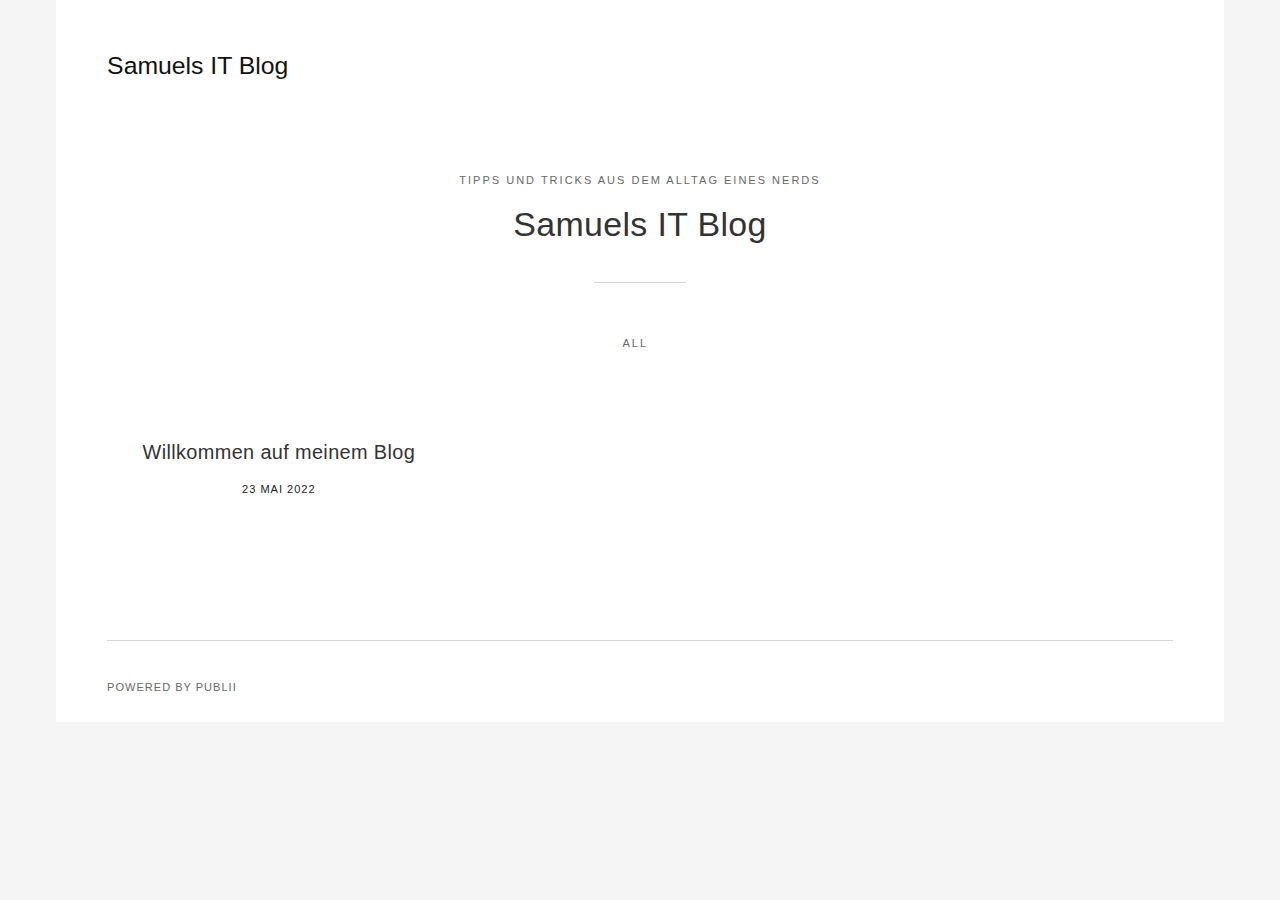
<file: index.html>
<!DOCTYPE html><html lang="de"><head><meta charset="utf-8"><meta http-equiv="X-UA-Compatible" content="IE=edge"><meta name="viewport" content="width=device-width,initial-scale=1"><title>Samuels IT Blog</title><meta name="description" content="Tipps und Tricks aus dem Alltag eines Nerds"><meta name="generator" content="Publii Open-Source CMS for Static Site"><link rel="canonical" href="./"><link rel="stylesheet" href="./assets/css/style.css?v=66e2b7ab38cb70a4c35ca1698f71f7ae"><script type="application/ld+json">{"@context":"http://schema.org","@type":"Organization","name":"Samuels IT Blog","url":"./"}</script></head><body><div class="container"><header class="header" id="js-header"><a href="./" class="logo">Samuels IT Blog</a></header><main><div class="hero wrapper"><p>Tipps und Tricks aus dem Alltag eines Nerds</p><h1>Samuels IT Blog</h1></div><nav class="filter"><ul class="filter__button-group"><li><button class="filter__item is-active" data-filter="*">All</button></li></ul></nav><div class="l-col l-col--3"><article class="c-card"><a href="./willkommen-auf-meinem-blog/" class="c-card__link"><div class="c-card__body"><div class="c-card__text"><h2>Willkommen auf meinem Blog</h2><p><time datetime="2022-05-23T17:53">23 Mai 2022</time></p></div></div></a></article></div></main><footer class="footer"><div class="footer__copyright">Powered by Publii</div></footer></div><script defer="defer" src="./assets/js/scripts.min.js?v=b1f07db09e44ca999e985e714f8eba4e"></script><script>window.publiiThemeMenuConfig={mobileMenuMode:'sidebar',animationSpeed:300,submenuWidth: 'auto',doubleClickTime:500,mobileMenuExpandableSubmenus:true,relatedContainerForOverlayMenuSelector:'.navbar'};</script><script defer="defer" src="./assets/js/isotope.pkgd.min.js?v=2afcff647ed260006faa71c8e779e8d4"></script><script>window.addEventListener("DOMContentLoaded",function(){var j=new Isotope(".l-col",{itemSelector:".c-card",percentPosition:true,layoutMode:"masonry",transitionDuration:"0.6s",masonry:{columnWidth:".c-card"}});var g=document.querySelector(".filter__button-group");if(g){g.addEventListener("click",function(i){if(!matchesSelector(i.target,"button")){return}var k=i.target.getAttribute("data-filter");k=k;j.arrange({filter:k})});var b=document.querySelectorAll(".filter__button-group");for(var c=0,e=b.length;c<e;c++){var d=b[c];h(d)}function h(i){i.addEventListener("click",function(k){if(!matchesSelector(k.target,"button")){return}i.querySelector(".is-active").classList.remove("is-active");k.target.classList.add("is-active")})}}var a=document.querySelector(".l-col");var f=document.querySelectorAll(".c-card");a.classList.add("is-visible");j.revealItemElements(f)});</script><script>/*<![CDATA[*/var images=document.querySelectorAll("img[loading]");for(var i=0;i<images.length;i++){if(images[i].complete){images[i].classList.add("is-loaded")}else{images[i].addEventListener("load",function(){this.classList.add("is-loaded")},false)}};/*]]>*/</script></body></html>
</file>
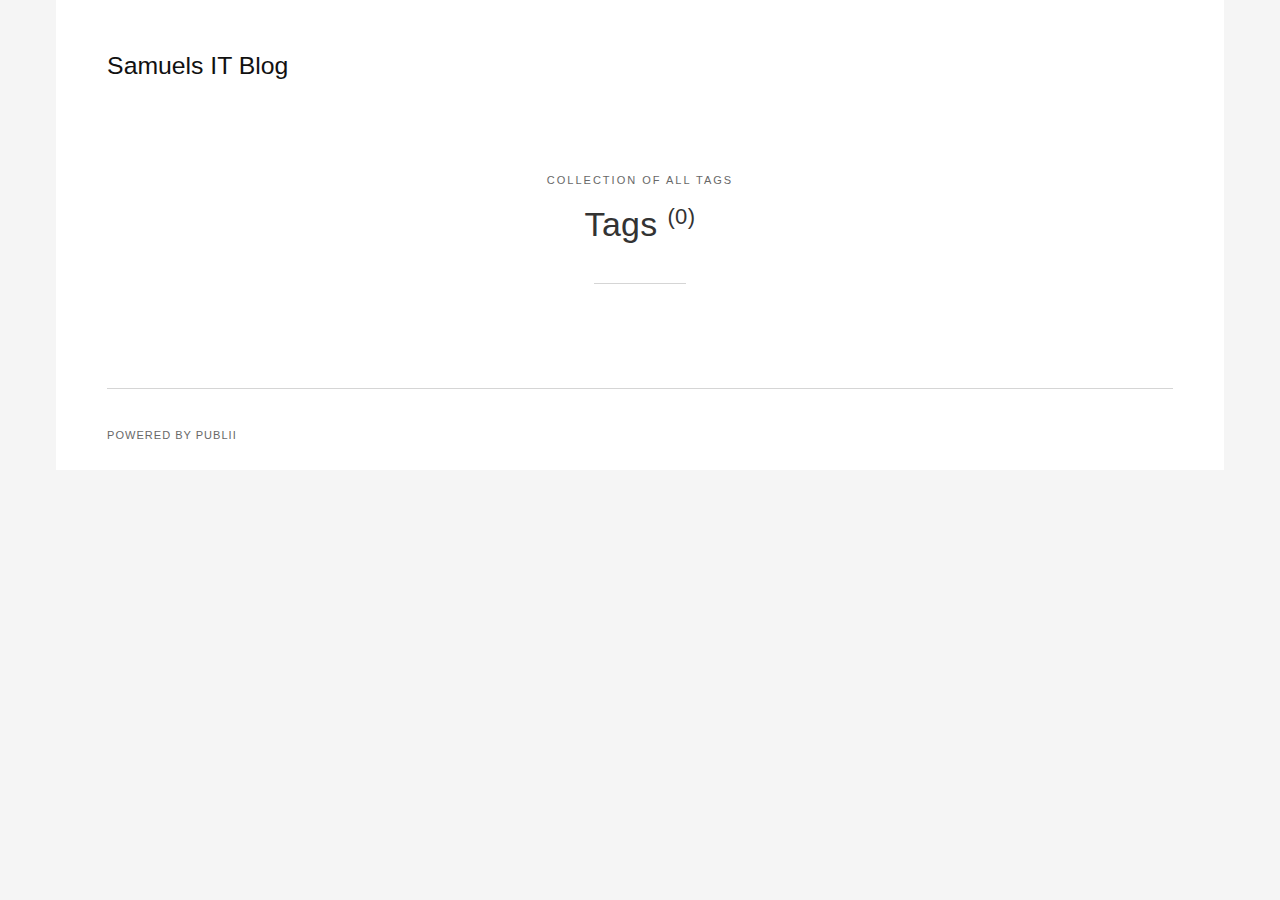
<file: tags/index.html>
<!DOCTYPE html><html lang="de"><head><meta charset="utf-8"><meta http-equiv="X-UA-Compatible" content="IE=edge"><meta name="viewport" content="width=device-width,initial-scale=1"><title>Alle Tags - Samuels IT Blog</title><meta name="robots" content="noindex, follow"><meta name="generator" content="Publii Open-Source CMS for Static Site"><link rel="stylesheet" href="./../assets/css/style.css?v=66e2b7ab38cb70a4c35ca1698f71f7ae"><script type="application/ld+json">{"@context":"http://schema.org","@type":"Organization","name":"Samuels IT Blog","url":"./../"}</script></head><body><div class="container"><header class="header" id="js-header"><a href="./../" class="logo">Samuels IT Blog</a></header><main><div class="hero wrapper"><p>Collection of all tags</p><h1>Tags <sup>(0)</sup></h1></div><ul class="l-col l-col--3"></ul></main><footer class="footer"><div class="footer__copyright">Powered by Publii</div></footer></div><script defer="defer" src="./../assets/js/scripts.min.js?v=b1f07db09e44ca999e985e714f8eba4e"></script><script>window.publiiThemeMenuConfig={mobileMenuMode:'sidebar',animationSpeed:300,submenuWidth: 'auto',doubleClickTime:500,mobileMenuExpandableSubmenus:true,relatedContainerForOverlayMenuSelector:'.navbar'};</script><script defer="defer" src="./../assets/js/isotope.pkgd.min.js?v=2afcff647ed260006faa71c8e779e8d4"></script><script>window.addEventListener("DOMContentLoaded",function(){var j=new Isotope(".l-col",{itemSelector:".c-card",percentPosition:true,layoutMode:"masonry",transitionDuration:"0.6s",masonry:{columnWidth:".c-card"}});var g=document.querySelector(".filter__button-group");if(g){g.addEventListener("click",function(i){if(!matchesSelector(i.target,"button")){return}var k=i.target.getAttribute("data-filter");k=k;j.arrange({filter:k})});var b=document.querySelectorAll(".filter__button-group");for(var c=0,e=b.length;c<e;c++){var d=b[c];h(d)}function h(i){i.addEventListener("click",function(k){if(!matchesSelector(k.target,"button")){return}i.querySelector(".is-active").classList.remove("is-active");k.target.classList.add("is-active")})}}var a=document.querySelector(".l-col");var f=document.querySelectorAll(".c-card");a.classList.add("is-visible");j.revealItemElements(f)});</script><script>/*<![CDATA[*/var images=document.querySelectorAll("img[loading]");for(var i=0;i<images.length;i++){if(images[i].complete){images[i].classList.add("is-loaded")}else{images[i].addEventListener("load",function(){this.classList.add("is-loaded")},false)}};/*]]>*/</script></body></html>
</file>
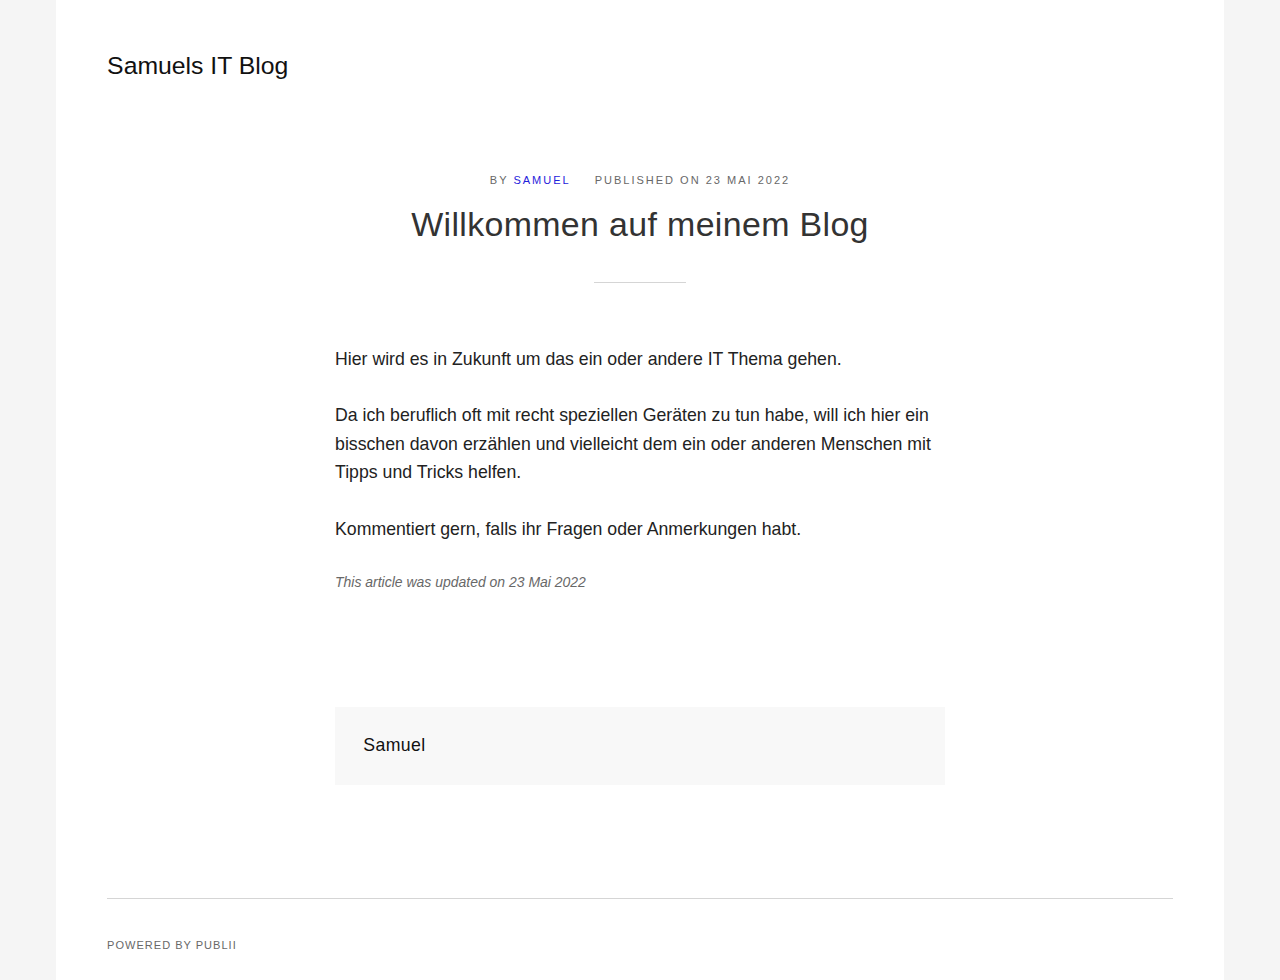
<file: willkommen-auf-meinem-blog/index.html>
<!DOCTYPE html><html lang="de"><head><meta charset="utf-8"><meta http-equiv="X-UA-Compatible" content="IE=edge"><meta name="viewport" content="width=device-width,initial-scale=1"><title>Willkommen auf meinem Blog - Samuels IT Blog</title><meta name="description" content="Hier wird es in Zukunft um das ein oder andere IT Thema&hellip;"><meta name="generator" content="Publii Open-Source CMS for Static Site"><link rel="canonical" href="./../willkommen-auf-meinem-blog/"><link rel="stylesheet" href="./../assets/css/style.css?v=66e2b7ab38cb70a4c35ca1698f71f7ae"><script type="application/ld+json">{"@context":"http://schema.org","@type":"Article","mainEntityOfPage":{"@type":"WebPage","@id":"./../willkommen-auf-meinem-blog/"},"headline":"Willkommen auf meinem Blog","datePublished":"2022-05-23T17:53","dateModified":"2022-05-23T17:53","description":"Hier wird es in Zukunft um das ein oder andere IT Thema&hellip;","author":{"@type":"Person","name":"Samuel","url":"./../autoren/samuel/"},"publisher":{"@type":"Organization","name":"Samuel"}}</script></head><body><div class="container"><header class="header" id="js-header"><a href="./../" class="logo">Samuels IT Blog</a></header><main><article class="post wrapper"><header class="hero"><p class="post__meta">By <a href="./../autoren/samuel/" rel="author" title="Samuel">Samuel</a> Published on <time datetime="2022-05-23T17:53">23 Mai 2022</time></p><h1 class="post__title">Willkommen auf meinem Blog</h1></header><div class="post__entry"><p>Hier wird es in Zukunft um das ein oder andere IT Thema gehen. </p><p>Da ich beruflich oft mit recht speziellen Geräten zu tun habe, will ich hier ein bisschen davon erzählen und vielleicht dem ein oder anderen Menschen mit Tipps und Tricks helfen.</p><p>Kommentiert gern, falls ihr Fragen oder Anmerkungen habt.</p></div><footer class="post__footer"><div class="post__last-updated">This article was updated on 23 Mai 2022</div><div class="post__footer__col"><div class="post__share"></div></div><div class="post__bio"><div><h3><a href="./../autoren/samuel/" class="inverse" title="Samuel">Samuel</a></h3></div></div></footer></article></main><footer class="footer"><div class="footer__copyright">Powered by Publii</div></footer></div><script defer="defer" src="./../assets/js/scripts.min.js?v=b1f07db09e44ca999e985e714f8eba4e"></script><script>window.publiiThemeMenuConfig={mobileMenuMode:'sidebar',animationSpeed:300,submenuWidth: 'auto',doubleClickTime:500,mobileMenuExpandableSubmenus:true,relatedContainerForOverlayMenuSelector:'.navbar'};</script><script>/*<![CDATA[*/var images=document.querySelectorAll("img[loading]");for(var i=0;i<images.length;i++){if(images[i].complete){images[i].classList.add("is-loaded")}else{images[i].addEventListener("load",function(){this.classList.add("is-loaded")},false)}};/*]]>*/</script></body></html>
</file>
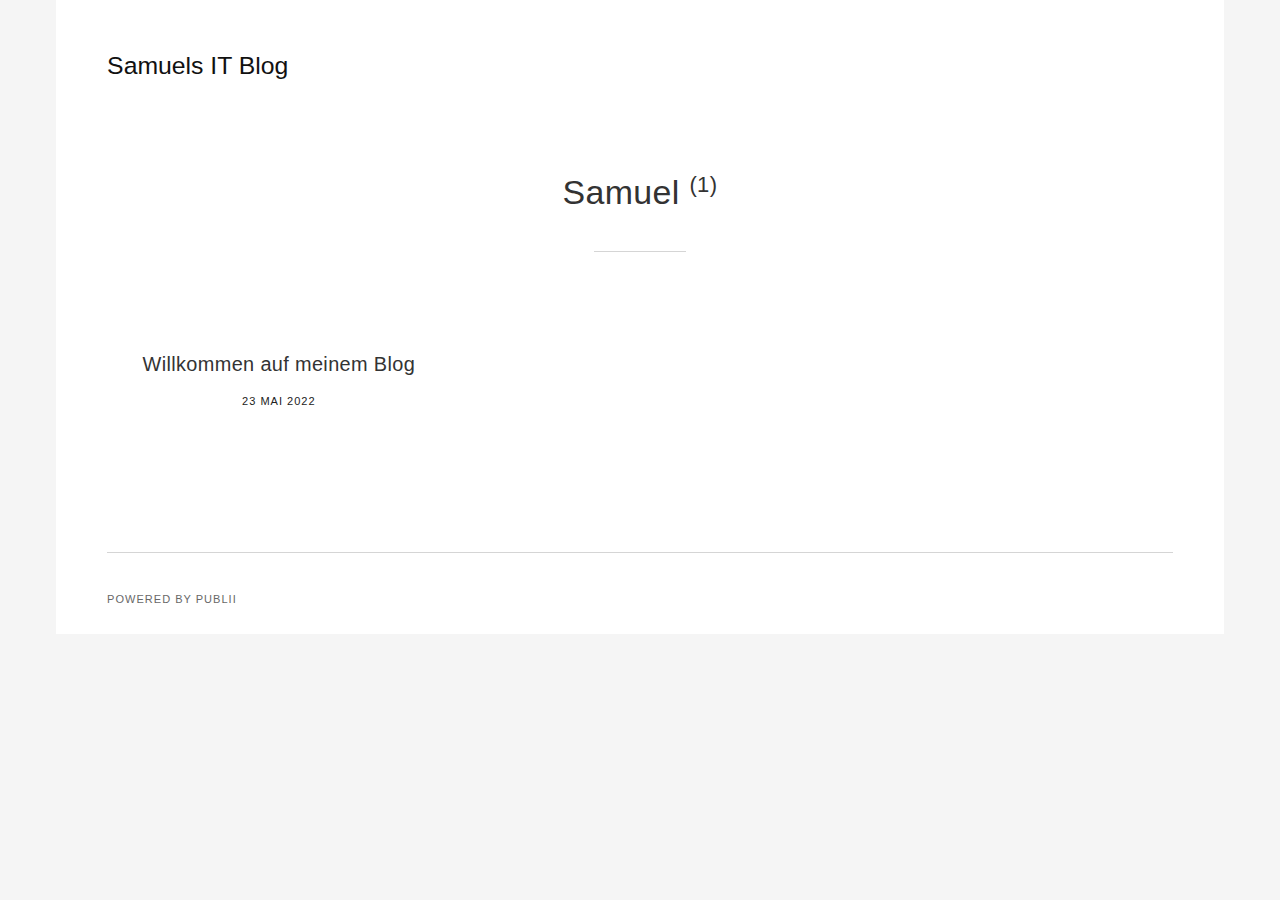
<file: autoren/samuel/index.html>
<!DOCTYPE html><html lang="de"><head><meta charset="utf-8"><meta http-equiv="X-UA-Compatible" content="IE=edge"><meta name="viewport" content="width=device-width,initial-scale=1"><title>Autor: Samuel - Samuels IT Blog</title><meta name="robots" content="noindex, follow"><meta name="generator" content="Publii Open-Source CMS for Static Site"><link rel="stylesheet" href="./../../assets/css/style.css?v=66e2b7ab38cb70a4c35ca1698f71f7ae"><script type="application/ld+json">{"@context":"http://schema.org","@type":"Organization","name":"Samuels IT Blog","url":"./../../"}</script></head><body><div class="container"><header class="header" id="js-header"><a href="./../../" class="logo">Samuels IT Blog</a></header><main><div class="hero wrapper"><h1>Samuel <sup>(1)</sup></h1></div><div class="l-col l-col--3"><article class="c-card"><a href="./../../willkommen-auf-meinem-blog/" class="c-card__link"><div class="c-card__body"><div class="c-card__text"><h2>Willkommen auf meinem Blog</h2><p><time datetime="2022-05-23T17:53">23 Mai 2022</time></p></div></div></a></article></div></main><footer class="footer"><div class="footer__copyright">Powered by Publii</div></footer></div><script defer="defer" src="./../../assets/js/scripts.min.js?v=b1f07db09e44ca999e985e714f8eba4e"></script><script>window.publiiThemeMenuConfig={mobileMenuMode:'sidebar',animationSpeed:300,submenuWidth: 'auto',doubleClickTime:500,mobileMenuExpandableSubmenus:true,relatedContainerForOverlayMenuSelector:'.navbar'};</script><script defer="defer" src="./../../assets/js/isotope.pkgd.min.js?v=2afcff647ed260006faa71c8e779e8d4"></script><script>window.addEventListener("DOMContentLoaded",function(){var j=new Isotope(".l-col",{itemSelector:".c-card",percentPosition:true,layoutMode:"masonry",transitionDuration:"0.6s",masonry:{columnWidth:".c-card"}});var g=document.querySelector(".filter__button-group");if(g){g.addEventListener("click",function(i){if(!matchesSelector(i.target,"button")){return}var k=i.target.getAttribute("data-filter");k=k;j.arrange({filter:k})});var b=document.querySelectorAll(".filter__button-group");for(var c=0,e=b.length;c<e;c++){var d=b[c];h(d)}function h(i){i.addEventListener("click",function(k){if(!matchesSelector(k.target,"button")){return}i.querySelector(".is-active").classList.remove("is-active");k.target.classList.add("is-active")})}}var a=document.querySelector(".l-col");var f=document.querySelectorAll(".c-card");a.classList.add("is-visible");j.revealItemElements(f)});</script><script>/*<![CDATA[*/var images=document.querySelectorAll("img[loading]");for(var i=0;i<images.length;i++){if(images[i].complete){images[i].classList.add("is-loaded")}else{images[i].addEventListener("load",function(){this.classList.add("is-loaded")},false)}};/*]]>*/</script></body></html>
</file>
<file: assets/css/style.css>
:root{--page-margin:4vw;--page-width:66rem;--entry-width:62ch;--header-height:4rem;--border-radius:2px;--grid-gap:0.5rem;--body-font:-apple-system,BlinkMacSystemFont,"Segoe UI",Roboto,Oxygen,Ubuntu,Cantarell,"Fira Sans","Droid Sans","Helvetica Neue",Arial,sans-serif,"Apple Color Emoji","Segoe UI Emoji","Segoe UI Symbol";--heading-font:-apple-system,BlinkMacSystemFont,"Segoe UI",Roboto,Oxygen,Ubuntu,Cantarell,"Fira Sans","Droid Sans","Helvetica Neue",Arial,sans-serif,"Apple Color Emoji","Segoe UI Emoji","Segoe UI Symbol";--logo-font:var(--body-font);--menu-font:var(--body-font);--font-weight-normal:400;--font-weight-bold:700;--headings-weight:700;--headings-transform:none;--line-height:1.6;--white:#FFFFFF;--black:#000000;--dark:#111111;--gray-1:#686868;--gray-2:#888888;--light:#D5D5D5;--lighter:#F5F5F5;--color:#1F23DB;--color-rgb:31,35,219;--text-color:#222222;--headings-color:#333333}@media all and (min-width:56.25em){:root{--header-height:6rem}}article,aside,footer,header,hgroup,main,nav,section{display:block}*,:after,:before{-webkit-box-sizing:border-box;box-sizing:border-box;margin:0;padding:0}li{list-style:none}img{height:auto;max-width:100%;vertical-align:top}button,input,select,textarea{font:inherit}.facebook:hover .icon{fill:#3b5998}.twitter:hover .icon{fill:#55acee}.instagram:hover .icon{fill:#405de6}.vimeo:hover .icon{fill:#1ab7ea}.pinterest:hover .icon{fill:#bd081c}.youtube:hover .icon{fill:#cd201f}.linkedin:hover .icon{fill:#0077B5}.buffer:hover .icon{fill:#222222}.mix:hover .icon{fill:#fd8235}.whatsapp:hover .icon{fill:#25D366}html{font-smooth:always;-webkit-font-smoothing:antialiased;-moz-osx-font-smoothing:grayscale;scroll-behavior:smooth;overflow-y:scroll}html{font-size:1rem}@media screen and (min-width:20rem){html{font-size:calc(1rem + .2 * ((100vw - 20rem) / 113))}}@media screen and (min-width:133rem){html{font-size:1.2rem}}html.no-scroll{overflow:hidden;position:fixed}body{background:var(--lighter);color:var(--text-color);font-family:var(--body-font);font-weight:var(--font-weight-normal);line-height:var(--line-height);-ms-scroll-chaining:none;overscroll-behavior:none}a{color:var(--color);text-decoration:none;-webkit-transition:all .12s linear 0s;transition:all .12s linear 0s}a:hover{color:var(--dark)}a:active{color:var(--dark)}a:focus{color:var(--dark)}.inverse{color:var(--dark);text-decoration:none;-webkit-transition:all .12s linear 0s;transition:all .12s linear 0s}.inverse:hover{color:var(--color)}.inverse:active{color:var(--color)}.inverse:focus{color:var(--color)}dl,ol,p,ul{margin-top:1.6rem}blockquote,hr{margin-top:2.6666666667rem;margin-bottom:2.6666666667rem}figure{margin-top:2.1333333333rem}pre,table{margin-top:1.6rem;margin-bottom:2.1333333333rem}h1,h2,h3,h4,h5,h6{color:var(--headings-color);font-family:var(--heading-font);font-weight:var(--font-weight-normal);letter-spacing:.02rem;line-height:1.2;margin-top:2.9333333333rem}.h1,h1{margin:0}.h1,h1{font-size:1.6018066406rem}@media screen and (min-width:20rem){.h1,h1{font-size:calc(1.6018066406rem + .6788907051 * ((100vw - 20rem) / 113))}}@media screen and (min-width:133rem){.h1,h1{font-size:2.2806973457rem}}.h2,h2{font-size:1.265625rem}@media screen and (min-width:20rem){.h2,h2{font-size:calc(1.265625rem + .5364074707 * ((100vw - 20rem) / 113))}}@media screen and (min-width:133rem){.h2,h2{font-size:1.8020324707rem}}.h3,h3{font-size:1.125rem}@media screen and (min-width:20rem){.h3,h3{font-size:calc(1.125rem + .4768066406 * ((100vw - 20rem) / 113))}}@media screen and (min-width:133rem){.h3,h3{font-size:1.6018066406rem}}.h4,h4{font-size:1rem}@media screen and (min-width:20rem){.h4,h4{font-size:calc(1rem + .423828125 * ((100vw - 20rem) / 113))}}@media screen and (min-width:133rem){.h4,h4{font-size:1.423828125rem}}.h5,h5{font-size:.8888888889rem}@media screen and (min-width:20rem){.h5,h5{font-size:calc(.8888888889rem + .3767361111 * ((100vw - 20rem) / 113))}}@media screen and (min-width:133rem){.h5,h5{font-size:1.265625rem}}.h6,h6{font-size:.7901234568rem}@media screen and (min-width:20rem){.h6,h6{font-size:calc(.7901234568rem + .3348765432 * ((100vw - 20rem) / 113))}}@media screen and (min-width:133rem){.h6,h6{font-size:1.125rem}}h1+*{margin-top:.5333333333rem}h2+*,h3+*,h4+*,h5+*,h6+*{margin-top:1.3333333333rem}b,strong{font-weight:var(--font-weight-bold)}blockquote{font-family:var(--heading-font);font-size:1.125rem;font-weight:var(--font-weight-bold);padding:0 15%}blockquote>:nth-child(1){margin-top:0}blockquote:before{display:block;height:0;content:"“";margin-left:-.55em;font:normal 400%/0.9 var(--heading-font);color:var(--light)}@media all and (min-width:37.5em){blockquote:before{margin-left:-.85em}}ol,ul{margin-left:2rem}ol>li,ul>li{list-style:inherit;padding:0 0 .2666666667rem 1.0666666667rem}dl dt{font-weight:var(--font-weight-bold)}pre{background-color:var(--lighter);border-radius:3px;font-size:1rem;padding:1.6rem;white-space:pre-wrap;word-wrap:break-word}pre>code{background-color:inherit;color:var(--dark);display:inline-block;font-size:inherit}code{background-color:rgba(var(--color-rgb),.1);border-radius:2px;color:var(--color);font-family:var(--monospace);padding:.2666666667rem .5333333333rem}table{border-collapse:collapse;border-spacing:0;display:block;max-width:100%;overflow-x:auto;vertical-align:top;text-align:left;white-space:nowrap}table th{border-bottom:2px solid var(--light);padding:.8rem 1.3333333333rem}table tr:nth-child(2n){background:var(--lighter)}table td{padding:.8rem 1.3333333333rem}figcaption{clear:both;color:var(--gray-1);font-size:.7901234568rem;margin:.8rem 0 0;text-align:center}kbd{background:var(--dark);border-radius:2px;color:var(--white);font-family:var(--monospace);font-size:.8888em;padding:.1333333333rem .4rem}sub,sup{font-size:65%}small{font-size:.7901234568rem}.separator,hr{background:0 0;border:none;height:auto;line-height:1;max-width:none;text-align:center}.separator::before,hr::before{content:"***";color:var(--dark);font-size:1.265625rem;font-weight:var(--font-weight-bold);letter-spacing:1.265625rem;padding-left:1.265625rem}.separator--dot::before{content:"*";color:var(--dark);font-size:1.265625rem;font-weight:var(--font-weight-bold);letter-spacing:1.265625rem;padding-left:1.265625rem}.separator--long-line{position:relative}.separator--long-line::before{content:"";height:1.265625rem}.separator--long-line::after{border-top:1px solid var(--light);content:"";height:1px;position:absolute;width:100%;top:50%;left:0}.btn,[type=button],[type=submit],button{background:var(--color);border:1px solid var(--color);border-radius:var(--border-radius);color:var(--white);cursor:pointer;display:inline-block;font:var(--font-weight-bold) 0.624295077rem var(--body-font);letter-spacing:.18em;padding:.8rem 1.6rem;vertical-align:middle;text-align:center;text-transform:uppercase;-webkit-transition:all .12s linear 0s;transition:all .12s linear 0s;width:100%}@media all and (min-width:20em){.btn,[type=button],[type=submit],button{width:auto}}.btn:focus,.btn:hover,[type=button]:focus,[type=button]:hover,[type=submit]:focus,[type=submit]:hover,button:focus,button:hover{background:var(--dark);border-color:var(--dark);color:var(--white);outline:0}.btn:disabled,[type=button]:disabled,[type=submit]:disabled,button:disabled{background-color:var(--lighter);border-color:var(--light);color:var(--gray-1);cursor:not-allowed}.btn:active,[type=button]:active,[type=submit]:active,button:active{border:1px solid var(--dark)}@media all and (max-width:19.9375em){.btn+.btn,.btn+[type=button],.btn+[type=submit],.btn+button,[type=button]+.btn,[type=button]+[type=button],[type=button]+[type=submit],[type=button]+button,[type=submit]+.btn,[type=submit]+[type=button],[type=submit]+[type=submit],[type=submit]+button,button+.btn,button+[type=button],button+[type=submit],button+button{margin-top:.5333333333rem}}@media all and (min-width:20em){.btn+.btn,.btn+[type=button],.btn+[type=submit],.btn+button,[type=button]+.btn,[type=button]+[type=button],[type=button]+[type=submit],[type=button]+button,[type=submit]+.btn,[type=submit]+[type=button],[type=submit]+[type=submit],[type=submit]+button,button+.btn,button+[type=button],button+[type=submit],button+button{margin-left:.5333333333rem}}[type=button],[type=submit],button{-webkit-appearance:none;-moz-appearance:none}fieldset{border:1px solid var(--light);margin:0 0 1.6rem;padding:1.6rem}fieldset>legend{margin-left:-1rem;padding:0 1rem}legend{font-weight:var(--font-weight-bold)}label{font-weight:var(--font-weight-bold);margin:0 1.0666666667rem .8rem 0}option{font-weight:var(--font-weight-normal)}[type=email],[type=number],[type=search],[type=tel],[type=text],[type=url],select,textarea{background-color:var(--white);border:none;border:1px solid var(--light);font-size:1rem;outline:0;padding:.5333333333rem .8rem;width:100%;-webkit-appearance:none;-moz-appearance:none}@media all and (min-width:37.5em){[type=email],[type=number],[type=search],[type=tel],[type=text],[type=url],select,textarea{width:auto}}[type=email]:focus,[type=number]:focus,[type=search]:focus,[type=tel]:focus,[type=text]:focus,[type=url]:focus,select:focus,textarea:focus{border-color:var(--color)}input[type=checkbox],input[type=radio]{opacity:0;position:absolute}input[type=checkbox]+label,input[type=radio]+label{position:relative;margin-left:-1px;cursor:pointer;padding:0}input[type=checkbox]+label:before,input[type=radio]+label:before{background-color:var(--white);border:1px solid var(--light);border-radius:2px;content:"";display:inline-block;height:1.3333333333rem;line-height:1.3333333333rem;margin-right:1.0666666667rem;vertical-align:middle;text-align:center;width:1.3333333333rem}input[type=checkbox]:checked+label:before,input[type=radio]:checked+label:before{content:"";background-image:url("data:image/svg+xml;charset=UTF-8,%3csvg xmlns='http://www.w3.org/2000/svg' viewBox='0 0 11 8'%3e%3cpolygon points='9.53 0 4.4 5.09 1.47 2.18 0 3.64 2.93 6.54 4.4 8 5.87 6.54 11 1.46 9.53 0' fill='%23FF80AB'/%3e%3c/svg%3e");background-repeat:no-repeat;background-size:11px 8px;background-position:50% 50%}input[type=radio]+label:before{border-radius:50%}input[type=radio]:checked+label:before{background-image:url("data:image/svg+xml;charset=UTF-8,%3csvg xmlns='http://www.w3.org/2000/svg' viewBox='0 0 8 8'%3e%3ccircle cx='4' cy='4' r='4' fill='%23FF80AB'/%3e%3c/svg%3e")}[type=file]{margin-bottom:1.6rem;width:100%}select{max-width:100%;width:auto;position:relative}select:not([multiple]){background:url('data:image/svg+xml;utf8,<svg xmlns="http://www.w3.org/2000/svg" viewBox="0 0 6 6"><polygon points="3 6 3 6 0 0 6 0 3 6" fill="%238a8b8c"/></svg>') no-repeat 90% 50%;background-size:8px;padding-right:3.2rem}select[multiple]{border:1px solid var(--light);padding:1.6rem;width:100%}select[multiple]:hover{border-color:var(--light)}select[multiple]:focus{border-color:var(--color)}select[multiple]:disabled{background-color:var(--lighter);cursor:not-allowed}select[multiple]:disabled:hover{border-color:var(--light)}textarea{display:block;overflow:auto;resize:vertical;max-width:100%}.header{-webkit-box-align:center;-ms-flex-align:center;align-items:center;background:var(--white);display:-ms-grid;display:grid;grid-template-areas:". nav logo search. ";-ms-grid-columns:var(--page-margin) auto 1fr auto var(--page-margin);grid-template-columns:var(--page-margin) auto 1fr auto var(--page-margin);height:4rem;margin-left:calc(-1 * var(--page-margin));max-width:var(--page-width);position:absolute;top:1vw;-webkit-transition:all .36s ease-in-out;transition:all .36s ease-in-out;width:100%;z-index:999}@media all and (min-width:56.25em){.header{grid-template-areas:". logo nav search .";-ms-grid-columns:var(--page-margin) 10% 1fr 2rem var(--page-margin);grid-template-columns:var(--page-margin) 10% 1fr 2rem var(--page-margin);height:var(--header-height);-webkit-box-pack:justify;-ms-flex-pack:justify;justify-content:space-between}}.header.is-visible{-webkit-box-shadow:0 3px 10px 0 rgba(0,0,0,.06);box-shadow:0 3px 10px 0 rgba(0,0,0,.06);opacity:1;position:fixed;-webkit-transform:translate(0,0);transform:translate(0,0);-webkit-transition:all .3s ease-out;transition:all .3s ease-out;top:0}.header.is-hidden{opacity:0;-webkit-transform:translate(0,-86px);transform:translate(0,-86px);-webkit-transition:background .3s,color .3s,opacity 0 .3s,-webkit-transform .2s;transition:background .3s,color .3s,opacity 0 .3s,-webkit-transform .2s;transition:transform .2s,background .3s,color .3s,opacity 0 .3s;transition:transform .2s,background .3s,color .3s,opacity 0 .3s,-webkit-transform .2s}.logo{-ms-grid-row:1;-ms-grid-column:3;grid-area:logo;color:var(--dark)!important;font-family:var(--logo-font);font-size:1.4rem;white-space:nowrap}@media all and (max-width:56.1875em){.logo{text-align:center}.logo>img{max-height:4rem}}.search{grid-area:search;text-align:right;z-index:9999}.search__btn{border:none!important;background:0 0!important;-webkit-box-shadow:none!important;box-shadow:none!important;margin-bottom:0;padding-right:0;padding-left:0;width:auto}.search__btn:focus,.search__btn:hover{-webkit-transform:translateY(0);transform:translateY(0)}.search__btn:focus>svg,.search__btn:hover>svg{fill:var(--gray-2)}.search__btn>svg{display:inline-block;fill:var(--dark);-webkit-transition:all .24s ease;transition:all .24s ease;vertical-align:middle}.search__input{background:0 0;border:none;padding:0 1rem 0 0;width:100%}@media all and (min-width:37.5em){.search__input{min-width:18rem}}.search__input:focus{color:var(--dark)}.search__input:focus::-webkit-input-placeholder{color:var(--gray-2) important;opacity:.66}.search__input:focus::-moz-placeholder{color:var(--gray-2) important;opacity:.66}.search__input:focus:-ms-input-placeholder{color:var(--gray-2) important;opacity:.66}.search__input:focus::-ms-input-placeholder{color:var(--gray-2) important;opacity:.66}.search__input:focus::placeholder{color:var(--gray-2) important;opacity:.66}.search__form{-webkit-box-align:center;-ms-flex-align:center;align-items:center;display:-webkit-box;display:-ms-flexbox;display:flex;-webkit-box-pack:justify;-ms-flex-pack:justify;justify-content:space-between}.search__submit{-webkit-box-shadow:unset;box-shadow:unset;width:auto!important}.search__overlay{background-color:var(--white);-webkit-box-shadow:1px 0 18px rgba(0,0,0,.12);box-shadow:1px 0 18px rgba(0,0,0,.12);border-radius:var(--border-radius);left:var(--page-margin);opacity:0;padding:.4rem .4rem .4rem .8rem;position:absolute;right:var(--page-margin);top:var(--header-height);-webkit-transition:all .24s ease-out;transition:all .24s ease-out;-webkit-transform:translateY(-.8rem);transform:translateY(-.8rem);visibility:hidden;z-index:2005}@media all and (min-width:37.5em){.search__overlay{left:auto;top:calc(var(--header-height) - .8rem)}}.search__overlay.expanded{-webkit-transform:translateY(0);transform:translateY(0);opacity:1;display:block;visibility:visible}.search__form{-webkit-box-align:center;-ms-flex-align:center;align-items:center;display:-webkit-box;display:-ms-flexbox;display:flex;-webkit-box-pack:justify;-ms-flex-pack:justify;justify-content:space-between}.navbar{-ms-grid-row:1;-ms-grid-column:2;grid-area:nav}@media all and (min-width:56.25em){.logo{-ms-grid-row:1;-ms-grid-column:2}.search{-ms-grid-row:1;-ms-grid-column:4}.navbar{-ms-grid-row:1;-ms-grid-column:3}}@media all and (min-width:56.25em){.navbar{-ms-grid-column-align:end;justify-self:end}}.navbar .navbar__menu{display:-webkit-box;display:-ms-flexbox;display:flex;list-style:none;margin:0;padding:0}@media all and (max-width:56.1875em){.navbar .navbar__menu{display:none}}.navbar .navbar__menu li{display:block;font-size:.8888888889rem;font-family:var(--menu-font);font-weight:var(--font-weight-normal);line-height:var(--line-height);padding:0;position:relative;white-space:nowrap}.navbar .navbar__menu li a,.navbar .navbar__menu li span[aria-haspopup=true]{color:var(--dark);display:block;padding:0 .5333333333rem;-webkit-transition:all .24s ease-out;transition:all .24s ease-out}.navbar .navbar__menu li a:active,.navbar .navbar__menu li a:focus,.navbar .navbar__menu li a:hover,.navbar .navbar__menu li span[aria-haspopup=true]:active,.navbar .navbar__menu li span[aria-haspopup=true]:focus,.navbar .navbar__menu li span[aria-haspopup=true]:hover{color:var(--color)}.navbar .navbar__menu li span{color:var(--dark);cursor:default;display:block;padding:0 .5333333333rem}.navbar .navbar__menu>li.active a,.navbar .navbar__menu>li.active span,.navbar .navbar__menu>li.active-parent a,.navbar .navbar__menu>li.active-parent span{color:var(--color)}.navbar .navbar__menu>li:hover>a,.navbar .navbar__menu>li:hover>span[aria-haspopup=true]{color:var(--color)}.navbar .has-submenu:active>.navbar__submenu,.navbar .has-submenu:focus>.navbar__submenu,.navbar .has-submenu:hover>.navbar__submenu{left:0;opacity:1;-webkit-transform:scale(1);transform:scale(1);visibility:visible;margin-top:.8rem}.navbar .has-submenu:active>.navbar__submenu:before,.navbar .has-submenu:focus>.navbar__submenu:before,.navbar .has-submenu:hover>.navbar__submenu:before{content:"";height:.8533333333rem;position:absolute;width:100%;top:-.8533333333rem}.navbar .has-submenu:active>.navbar__submenu.is-right-submenu,.navbar .has-submenu:focus>.navbar__submenu.is-right-submenu,.navbar .has-submenu:hover>.navbar__submenu.is-right-submenu{left:auto;right:0;-webkit-transform-origin:right top;transform-origin:right top}.navbar .has-submenu .has-submenu:active>.navbar__submenu,.navbar .has-submenu .has-submenu:focus>.navbar__submenu,.navbar .has-submenu .has-submenu:hover>.navbar__submenu{top:0;margin-top:0}.navbar .has-submenu .has-submenu:active>.navbar__submenu.is-right-submenu,.navbar .has-submenu .has-submenu:focus>.navbar__submenu.is-right-submenu,.navbar .has-submenu .has-submenu:hover>.navbar__submenu.is-right-submenu{top:0;margin-top:0}.navbar .navbar__submenu{background:var(--color);-webkit-box-shadow:0 2px 12px rgba(0,0,0,.15);box-shadow:0 2px 12px rgba(0,0,0,.15);border-radius:var(--border-radius);left:-9999px;list-style-type:none;margin:0;padding:.5333333333rem 0;position:absolute;text-align:left;visibility:hidden;white-space:nowrap;z-index:1;opacity:0;-webkit-transform:scale(.8);transform:scale(.8);-webkit-transform-origin:0 top;transform-origin:0 top;-webkit-transition:opacity .15s,-webkit-transform .3s cubic-bezier(.275, 1.375, .8, 1);transition:opacity .15s,-webkit-transform .3s cubic-bezier(.275, 1.375, .8, 1);transition:opacity .15s,transform .3s cubic-bezier(.275, 1.375, .8, 1);transition:opacity .15s,transform .3s cubic-bezier(.275, 1.375, .8, 1),-webkit-transform .3s cubic-bezier(.275, 1.375, .8, 1)}.navbar .navbar__submenu__submenu{z-index:2}.navbar .navbar__submenu li{line-height:1.5;font-size:.7901234568rem;padding:0 .8rem;text-transform:none}.navbar .navbar__submenu li a,.navbar .navbar__submenu li span[aria-haspopup=true]{color:var(--white)!important;padding:.5333333333rem 1.0666666667rem;-webkit-transition:all .24s ease;transition:all .24s ease}.navbar .navbar__submenu li a:active,.navbar .navbar__submenu li a:focus,.navbar .navbar__submenu li a:hover,.navbar .navbar__submenu li span[aria-haspopup=true]:active,.navbar .navbar__submenu li span[aria-haspopup=true]:focus,.navbar .navbar__submenu li span[aria-haspopup=true]:hover{background:rgba(255,255,255,.15);border-radius:4px;color:var(--white)!important}.navbar .navbar__submenu li span{color:var(--white)!important;padding:.5333333333rem 1.3333333333rem}.navbar .navbar__submenu li:hover>a,.navbar .navbar__submenu li:hover>span[aria-haspopup=true]{color:var(--white)!important}.navbar .navbar__toggle{background:0 0;-webkit-box-shadow:none;box-shadow:none;border:none;cursor:pointer;display:block;line-height:1;overflow:visible;padding:0;text-transform:none;z-index:2004}@media all and (min-width:37.5em){.navbar .navbar__toggle{height:var(--header-height)}}@media all and (min-width:56.25em){.navbar .navbar__toggle{display:none}}.navbar .navbar__toggle:focus,.navbar .navbar__toggle:hover{-webkit-box-shadow:none;box-shadow:none;outline:0;-webkit-transform:none;transform:none}.navbar .navbar__toggle-box{width:24px;height:14px;display:inline-block;position:relative}.navbar .navbar__toggle-inner{display:block;top:50%;text-indent:-9999999em}.navbar .navbar__toggle-inner::before{content:"";display:block;top:-6px}.navbar .navbar__toggle-inner::after{content:"";display:block;bottom:-6px}.navbar .navbar__toggle-inner,.navbar .navbar__toggle-inner::after,.navbar .navbar__toggle-inner::before{width:22px;height:2px;background-color:var(--dark);position:absolute;-webkit-transition:opacity .14s ease-out,-webkit-transform;transition:opacity .14s ease-out,-webkit-transform;transition:transform,opacity .14s ease-out;transition:transform,opacity .14s ease-out,-webkit-transform}.navbar .navbar__toggle-inner{-webkit-transition-duration:75ms;transition-duration:75ms;-webkit-transition-timing-function:cubic-bezier(0.55,0.055,0.675,0.19);transition-timing-function:cubic-bezier(0.55,0.055,0.675,0.19)}.navbar .navbar__toggle-inner::before{-webkit-transition:top 75ms ease .12s,opacity 75ms ease;transition:top 75ms ease .12s,opacity 75ms ease}.navbar .navbar__toggle-inner::after{-webkit-transition:bottom 75ms ease .12s,-webkit-transform 75ms cubic-bezier(.55, .055, .675, .19);transition:bottom 75ms ease .12s,-webkit-transform 75ms cubic-bezier(.55, .055, .675, .19);transition:bottom 75ms ease .12s,transform 75ms cubic-bezier(.55, .055, .675, .19);transition:bottom 75ms ease .12s,transform 75ms cubic-bezier(.55, .055, .675, .19),-webkit-transform 75ms cubic-bezier(.55, .055, .675, .19)}.navbar .navbar__toggle.is-active .navbar__toggle-inner{-webkit-transform:rotate(45deg);transform:rotate(45deg);-webkit-transition-delay:0.12s;transition-delay:0.12s;-webkit-transition-timing-function:cubic-bezier(0.215,0.61,0.355,1);transition-timing-function:cubic-bezier(0.215,0.61,0.355,1)}.navbar .navbar__toggle.is-active .navbar__toggle-inner::before{top:0;opacity:0;-webkit-transition:top 75ms ease,opacity 75ms ease .12s;transition:top 75ms ease,opacity 75ms ease .12s}.navbar .navbar__toggle.is-active .navbar__toggle-inner::after{bottom:0;-webkit-transform:rotate(-90deg);transform:rotate(-90deg);-webkit-transition:bottom 75ms ease,-webkit-transform 75ms cubic-bezier(.215, .61, .355, 1) .12s;transition:bottom 75ms ease,-webkit-transform 75ms cubic-bezier(.215, .61, .355, 1) .12s;transition:bottom 75ms ease,transform 75ms cubic-bezier(.215, .61, .355, 1) .12s;transition:bottom 75ms ease,transform 75ms cubic-bezier(.215, .61, .355, 1) .12s,-webkit-transform 75ms cubic-bezier(.215, .61, .355, 1) .12s}.navbar_mobile_overlay{background:var(--white);height:calc(100vh - 4rem);left:0;opacity:1;overflow:auto;pointer-events:auto;position:fixed;top:4rem;-webkit-transition:all .3s cubic-bezier(0, 0, .3, 1);transition:all .3s cubic-bezier(0, 0, .3, 1);width:100%;z-index:1000}@media all and (min-width:37.5em){.navbar_mobile_overlay{height:calc(100vh - var(--header-height));top:var(--header-height)}}.navbar_mobile_overlay.is-hidden{opacity:0;pointer-events:none}.navbar_mobile_overlay .navbar__menu{margin:24px}.navbar_mobile_overlay .navbar__menu li{font-family:var(--heading-font);list-style:none;margin:0;padding:0;text-align:center}.navbar_mobile_overlay .navbar__menu li .is-separator,.navbar_mobile_overlay .navbar__menu li a{color:var(--dark);display:block;padding:10px 20px 10px 0;position:relative}.navbar_mobile_overlay .navbar__menu li .is-separator:active,.navbar_mobile_overlay .navbar__menu li .is-separator:focus,.navbar_mobile_overlay .navbar__menu li .is-separator:hover,.navbar_mobile_overlay .navbar__menu li a:active,.navbar_mobile_overlay .navbar__menu li a:focus,.navbar_mobile_overlay .navbar__menu li a:hover{color:var(--color)}.navbar_mobile_overlay .navbar__menu li .is-separator[aria-haspopup=true]::after,.navbar_mobile_overlay .navbar__menu li a[aria-haspopup=true]::after{content:"";width:0;height:0;border-style:solid;border-width:5px 5px 0 5px;border-color:var(--gray-1) transparent transparent transparent;left:.5333333333rem;top:14px;position:relative}.navbar_mobile_overlay .navbar__submenu{margin:0;padding:0;visibility:hidden}.navbar_mobile_overlay .navbar__submenu_wrapper{height:0;opacity:0;overflow:hidden;-webkit-transition:all .3s cubic-bezier(.275, 1.375, .8, 1);transition:all .3s cubic-bezier(.275, 1.375, .8, 1)}.navbar_mobile_overlay .navbar__submenu_wrapper.is-active{height:auto;opacity:1}.navbar_mobile_overlay .navbar__submenu_wrapper.is-active>.navbar__submenu{visibility:visible}.navbar_mobile_sidebar{background:var(--white);-webkit-box-shadow:0 0 5px rgba(0,0,0,.25);box-shadow:0 0 5px rgba(0,0,0,.25);height:100vh;left:0;max-width:400px;overflow:auto;position:fixed;top:0;-webkit-transition:all .3s cubic-bezier(0, 0, .3, 1);transition:all .3s cubic-bezier(0, 0, .3, 1);width:80%;z-index:1000}.navbar_mobile_sidebar.is-hidden{left:-400px}.navbar_mobile_sidebar .navbar__menu{margin:24px}.navbar_mobile_sidebar .navbar__menu li{font-family:var(--heading-font);font-size:16px;list-style:none;line-height:1.3;margin:0;padding:0}.navbar_mobile_sidebar .navbar__menu li .is-separator,.navbar_mobile_sidebar .navbar__menu li a{color:var(--dark);display:block;padding:10px 20px 10px 0;position:relative}.navbar_mobile_sidebar .navbar__menu li .is-separator:active,.navbar_mobile_sidebar .navbar__menu li .is-separator:focus,.navbar_mobile_sidebar .navbar__menu li .is-separator:hover,.navbar_mobile_sidebar .navbar__menu li a:active,.navbar_mobile_sidebar .navbar__menu li a:focus,.navbar_mobile_sidebar .navbar__menu li a:hover{color:var(--color)}.navbar_mobile_sidebar .navbar__menu li .is-separator[aria-haspopup=true]::after,.navbar_mobile_sidebar .navbar__menu li a[aria-haspopup=true]::after{content:"";width:0;height:0;border-style:solid;border-width:5px 5px 0 5px;border-color:var(--gray-1) transparent transparent transparent;right:0;top:18px;position:absolute}.navbar_mobile_sidebar .navbar__submenu{margin:0 0 0 24px;padding:0;visibility:hidden}.navbar_mobile_sidebar .navbar__submenu_wrapper{height:0;opacity:0;overflow:hidden;-webkit-transition:all .3s cubic-bezier(.275, 1.375, .8, 1);transition:all .3s cubic-bezier(.275, 1.375, .8, 1)}.navbar_mobile_sidebar .navbar__submenu_wrapper.is-active{height:auto;opacity:1}.navbar_mobile_sidebar .navbar__submenu_wrapper.is-active>.navbar__submenu{visibility:visible}.navbar_mobile_sidebar__overlay{background:rgba(0,0,0,.6);height:100%;opacity:1;pointer-events:auto;position:fixed;top:0;-webkit-transition:all .3s cubic-bezier(0, 0, .3, 1);transition:all .3s cubic-bezier(0, 0, .3, 1);width:100%;z-index:1000}.navbar_mobile_sidebar__overlay.is-hidden{opacity:0;pointer-events:none}.container{background:var(--white);margin:0 auto;max-width:var(--page-width);overflow:hidden;padding:calc(7rem + 1vw) var(--page-margin) 2vw}@media all and (min-width:56.25em){.container{padding:calc(var(--header-height) + 3rem + 1vw) var(--page-margin) 2vw}}@media all and (min-width:56.25em){.wrapper{max-width:var(--entry-width);margin:0 auto}}.hero{margin-bottom:3.4666666667rem;text-align:center;top:0}.hero:after{border-bottom:1px solid var(--light);content:"";display:block;margin:2.1333333333rem auto 0;width:15%}.hero>p:not(.author-page__info):not(.author-page__website){color:var(--gray-1);font-size:.624295077rem;letter-spacing:.18em;margin:0 0 .8rem;text-transform:uppercase}.filter__button-group{margin:-1.0666666667rem auto 2.6666666667rem;text-align:center}.filter__button-group li{display:inline-block;font-size:.624295077rem;letter-spacing:.18em;list-style:none;padding:0 .5333333333rem 0 0;text-transform:uppercase}.filter__item{background:0 0;border:none;color:var(--dark);font-weight:var(--font-weight-normal);padding:0}.filter__item:focus,.filter__item:hover{border:none;background:0 0;color:var(--gray-1);outline:0}.filter__item.is-active{color:var(--gray-1)}.l-col{margin:calc(-1 * var(--grid-gap));list-style:none;position:relative}.l-col:after{content:" ";display:block;clear:both}.l-col:before{-webkit-animation:preloader .6s linear infinite;animation:preloader .6s linear infinite;content:"";border-radius:50%;border:1px solid var(--light);border-top-color:var(--color);height:2rem;position:absolute;width:2rem;position:absolute;top:2rem;left:50%;margin:0 -1rem}@-webkit-keyframes preloader{to{-webkit-transform:rotate(360deg);transform:rotate(360deg)}}@keyframes preloader{to{-webkit-transform:rotate(360deg);transform:rotate(360deg)}}.l-col>.c-card{float:left;padding:var(--grid-gap);width:100%;-webkit-transition:unset;transition:unset}@media all and (min-width:37.5em){.l-col--2>.c-card{width:50%}}@media all and (min-width:37.5em){.l-col--3>.c-card{width:50%}}@media all and (min-width:75em){.l-col--3>.c-card{width:33.333%}}@media all and (min-width:37.5em){.l-col--4>.c-card{width:50%}}@media all and (min-width:56.25em){.l-col--4>.c-card{width:33.333%}}@media all and (min-width:75em){.l-col--4>.c-card{width:25%}}.l-col.is-visible:before{display:none}.l-col.is-visible .c-card{opacity:1}.c-card{position:relative;width:100%}.c-card--featured:before{background-color:var(--color);content:"";display:block;height:24px;-webkit-mask:url("data:image/svg+xml;charset=UTF-8,%3csvg xmlns='http://www.w3.org/2000/svg' viewBox='0 0 18 30'%3e%3cpath d='M0,0H18V30L9,18.5,0,30Z'/%3e%3c/svg%3e ");mask:url("data:image/svg+xml;charset=UTF-8,%3csvg xmlns='http://www.w3.org/2000/svg' viewBox='0 0 18 30'%3e%3cpath d='M0,0H18V30L9,18.5,0,30Z'/%3e%3c/svg%3e ");opacity:0;position:absolute;right:1rem;top:var(--grid-gap);-webkit-transition:all .24s ease-out;transition:all .24s ease-out;-webkit-transform:scale(0) translateY(-100%);transform:scale(0) translateY(-100%);width:14px;z-index:2}.c-card--featured:hover:before{-webkit-backface-visibility:hidden;backface-visibility:hidden;opacity:1;-webkit-transform:scale(1) translateY(0);transform:scale(1) translateY(0)}.c-card__header{border-radius:var(--border-radius);display:block;margin:0;overflow:hidden;position:relative}.c-card__header img{-o-object-fit:cover;object-fit:cover;-webkit-transition:all .5s;transition:all .5s;width:100%}.c-card__body{color:var(--text-color);text-align:center;width:100%}.c-card__body--compact{background:rgba(255,255,255,.85);display:-webkit-box;display:-ms-flexbox;display:flex;-webkit-box-orient:vertical;-webkit-box-direction:normal;-ms-flex-direction:column;flex-direction:column;height:100%;-webkit-box-pack:center;-ms-flex-pack:center;justify-content:center;opacity:0;position:absolute;top:0;text-transform:uppercase;-webkit-transition:all .25s ease-in;transition:all .25s ease-in}.c-card__text{padding:1.6rem 1.0666666667rem;-webkit-transition:all .25s ease-out;transition:all .25s ease-out}.c-card__text>p{font-size:.624295077rem;letter-spacing:.09em;margin-top:.8rem;text-transform:uppercase}.c-card__text>h2{font-size:1.125rem;line-height:1.4;margin-top:.5333333333rem}.c-card__text--compact{opacity:0;padding:2.4rem;-webkit-transition:all .4s ease-out;transition:all .4s ease-out;-webkit-transform:translateY(15%);transform:translateY(15%)}.c-card__text--compact>p{font-size:.624295077rem}.c-card__text--compact>h2{font-size:.8888888889rem;font-weight:700;line-height:1.3;margin-top:.5333333333rem}.c-card__link{color:var(--dark)}.c-card__link:hover{color:var(--color)}.c-card__link:hover .c-card__header>img{-webkit-backface-visibility:hidden;backface-visibility:hidden;-webkit-transform:scale(1.3);transform:scale(1.3)}.c-card__link:hover .c-card__body{margin:0;opacity:1}.c-card__link:hover .c-card__text{opacity:.6;-webkit-transform:translateY(-.5333333333rem);transform:translateY(-.5333333333rem);will-change:transform}.c-card__link:hover .c-card__text--compact{opacity:1;-webkit-transform:perspective(0) translateY(0);transform:perspective(0) translateY(0);width:100%}.post__image--left{float:left;margin-bottom:2.9333333333rem;margin-right:2.9333333333rem;max-width:50%}.post__image--right{float:right;margin-bottom:2.9333333333rem;margin-left:2.9333333333rem;max-width:50%}.post__image--center{display:block;margin-left:auto;margin-right:auto;text-align:center}.post__image--wide{display:block}@media all and (min-width:56.25em){.post__image--wide{margin-left:calc(-50vw + 50%);margin-right:calc(-50vw + 50%);text-align:center}}@media all and (min-width:56.25em){.post__image--wide a,.post__image--wide img{height:auto;padding:0 var(--page-margin);max-width:var(--page-width)}}.post__image--full{display:block}@media all and (min-width:56.25em){.post__image--full{margin-left:calc(-50vw + 50%);margin-right:calc(-50vw + 50%);text-align:center}}.post__image--full a,.post__image--full img{height:auto;width:var(--page-width)}.post__meta a{margin-right:1.0666666667rem}.post--featured .post__title:after{background-color:var(--color);-webkit-mask:url("data:image/svg+xml;charset=UTF-8,%3csvg xmlns='http://www.w3.org/2000/svg' viewBox='0 0 18 30'%3e%3cpath d='M0,0H18V30L9,18.5,0,30Z'/%3e%3c/svg%3e ");mask:url("data:image/svg+xml;charset=UTF-8,%3csvg xmlns='http://www.w3.org/2000/svg' viewBox='0 0 18 30'%3e%3cpath d='M0,0H18V30L9,18.5,0,30Z'/%3e%3c/svg%3e ");content:"";display:block;height:24px;left:calc(50% - 14px/2);margin-top:1.3333333333rem;position:relative;width:14px}.post__featured-image{margin-bottom:2.4rem;margin-top:0;overflow:hidden}.post__entry>:nth-child(1){margin-top:0}.post__entry a{text-decoration:underline;-webkit-text-decoration-skip:ink;text-decoration-skip:ink}.post__iframe,.post__video{position:relative;display:block;margin-top:1.6rem;margin-bottom:2.4rem;overflow:hidden;padding:0;width:100%}.post__iframe::before,.post__video::before{display:block;content:"";padding-top:56.25%}.post__iframe--21by9::before,.post__video--21by9::before{padding-top:42.857143%}.post__iframe--4by3::before,.post__video--4by3::before{padding-top:75%}.post__iframe--1by1::before,.post__video--1by1::before{padding-top:100%}.post__iframe>iframe,.post__video>iframe{border:none;height:100%;left:0;position:absolute;top:0;bottom:0;width:100%}.post__toc h3{font-size:1.125rem}@media screen and (min-width:20rem){.post__toc h3{font-size:calc(1.125rem + 0 * ((100vw - 20rem) / 113))}}@media screen and (min-width:133rem){.post__toc h3{font-size:1.125rem}}.post__toc ul{counter-reset:item;list-style:decimal;margin:.8rem 0 0 1rem}.post__toc ul li{counter-increment:item;padding:0}.post__toc ul ul{margin-top:0}.post__toc ul ul li{display:block}.post__toc ul ul li:before{content:counters(item, ".") ". ";margin-left:-20px}.post__footer{margin-top:3.2rem}@media all and (max-width:37.4375em){.post__footer{text-align:center}}@media all and (min-width:37.5em){.post__footer__col{-webkit-box-align:start;-ms-flex-align:start;align-items:flex-start;display:-webkit-box;display:-ms-flexbox;display:flex;-webkit-box-pack:justify;-ms-flex-pack:justify;justify-content:space-between}}.post__last-updated{color:var(--gray-1);font-size:.7901234568rem;font-style:italic;margin:-1.6rem 0 3.2rem;text-align:left}.post__tag{margin:0}@media all and (min-width:37.5em){.post__tag{width:70%}}.post__tag li{display:inline-block;list-style:none;padding:0 .8rem 0 0}.post__tag li>a{font-size:.624295077rem;letter-spacing:.09em;text-transform:uppercase}.post__tag li>a{color:var(--gray-1);text-decoration:none;-webkit-transition:all .12s linear 0s;transition:all .12s linear 0s}.post__tag li>a:hover{color:var(--color)}.post__tag li>a:active{color:var(--color)}.post__tag li>a:focus{color:var(--color)}.post__tag li>a:before{content:"#"}@media all and (max-width:37.4375em){.post__share{margin-top:1.6rem;text-align:center}}.post__share>a{display:inline-block;padding:.2666666667rem}.post__share>a:hover{text-decoration:none}.post__share .icon{opacity:1!important;pointer-events:none}@media all and (max-width:37.4375em){.post__share .icon{height:1.3333333333rem;width:1.3333333333rem}}@media all and (min-width:37.5em){.post__share .icon{height:.9333333333rem;width:.9333333333rem}}.post__share .icon:hover{fill:var(--dark)}.post__nav{-webkit-box-align:start;-ms-flex-align:start;align-items:flex-start;border-top:1px solid var(--light);color:var(--gray-1);display:-webkit-box;display:-ms-flexbox;display:flex;font-size:.624295077rem;-webkit-box-pack:justify;-ms-flex-pack:justify;justify-content:space-between;letter-spacing:.18em;margin-top:1.6rem;padding:3.2rem 0 1.0666666667rem;text-transform:uppercase}.post__nav__prev{position:relative;text-align:left;width:50%}.post__nav__prev>h5:before{content:"←";display:inline-block;height:1rem;margin-right:.2666666667rem;position:absolute;top:1.2rem;-webkit-transition:all .12s linear 0s;transition:all .12s linear 0s;-webkit-transform:translateXY(0);transform:translateXY(0);width:1rem}.post__nav__prev>h5>a{padding-left:1.6rem;display:inline-block}.post__nav__prev:hover h5:before{color:var(--color);-webkit-transform:translateX(-.2666666667rem);transform:translateX(-.2666666667rem)}.post__nav__prev:hover h5>a{padding-left:1.8666666667rem}.post__nav__next{margin-left:auto;position:relative;text-align:right;width:50%}.post__nav__next>h5:after{content:"→";display:inline-block;height:1rem;margin-left:.2666666667rem;position:absolute;right:0;top:1.2rem;-webkit-transition:all .12s linear 0s;transition:all .12s linear 0s;-webkit-transform:translateX(0);transform:translateX(0);width:1rem}.post__nav__next>h5>a{padding-right:1.6rem;display:inline-block}.post__nav__next:hover h5:after{color:var(--color);-webkit-transform:translateX(.2666666667rem);transform:translateX(.2666666667rem)}.post__nav__next:hover h5>a{padding-right:1.8666666667rem}.post__nav h5{margin:.2666666667rem 0 0;text-transform:none}.post__bio{background:rgba(17,17,17,.03);font-size:.7901234568rem;margin-top:3.2rem;padding:1.6rem}.post__bio>img{border-radius:50%;height:3.7333333333rem;margin-bottom:1.0666666667rem;width:3.7333333333rem}@media all and (min-width:37.5em){.post__bio>img{float:left}.post__bio>img+div{margin-left:5.8666666667rem}}.post__bio h3{font-size:1rem;margin-top:0}.post__bio+.post__related{border:none;margin-top:0}.post__related{border-top:1px solid var(--light);margin-top:2.1333333333rem;text-align:left}.post__related__wrap{display:-webkit-box;display:-ms-flexbox;display:flex;-ms-flex-wrap:wrap;flex-wrap:wrap;margin:1.6rem -2% 0;width:104%}.post__related__wrap figure{-ms-flex-preferred-size:50%;flex-basis:50%;margin:0;padding:.8rem 2% 0}@media all and (min-width:37.5em){.post__related__wrap figure{-ms-flex-preferred-size:33.333%;flex-basis:33.333%}}.post__related__wrap figure a{display:block}.post__related__wrap figure a>img{height:9rem;-o-object-fit:cover;object-fit:cover;-webkit-transition:all .24s ease;transition:all .24s ease;width:100%}.post__related__wrap figure a:hover img{opacity:.8}.post__related__wrap figcaption{font-style:normal;text-align:left}.post__related__wrap figcaption>time{color:var(--gray-1);font-size:.624295077rem;letter-spacing:.09em;margin:0 0 .8rem;text-transform:uppercase}.post__related__wrap h4{font-size:.8888888889rem;margin:1.6rem 0 .8rem}.info-block{display:-webkit-box;display:-ms-flexbox;display:flex;font-size:.7901234568rem}.comments-area{margin-top:4.2666666667rem}.banner{text-align:center}.banner--before-post{margin-bottom:3.2rem}.banner--after-post{margin-top:2.9333333333rem}.author-page__avatar{border-radius:50%;height:3.7333333333rem;margin-bottom:1.0666666667rem;width:3.7333333333rem}.author-page__info{font-family:var(--heading-font);margin-top:1.6rem}.author-page__website{-webkit-box-align:center;-ms-flex-align:center;align-items:center;display:-webkit-inline-box;display:-ms-inline-flexbox;display:inline-flex;margin-top:1.6rem}.author-page__website a{margin-left:.4rem}.search-page__input{width:100%}.gsc-control-cse{padding:0}.gs-webResult{border-top:1px solid var(--light);padding-top:1rem}.gsc-table-result{margin-top:.5333333333rem;white-space:initial}.gsc-table-result td{padding:0}.align-left{text-align:left}.align-right{text-align:right}.align-center{text-align:center}.align-justify{text-align:justify}.msg{padding:1.0666666667rem 1.6rem}.msg--highlight{background-color:#fff7e5}.msg--info{background-color:#d9edf7}.msg--success{background:#d5efc2}.dropcap:first-letter{float:left;font-family:var(--heading-font);font-size:3.6532361537rem;line-height:.6;margin-right:.5333333333rem;padding:.5333333333rem .5333333333rem .5333333333rem 0}.pagination{margin-top:1.6rem;text-align:center;width:100%}@media all and (min-width:56.25em){.pagination{margin-top:4.8rem}}@media all and (min-width:20em){.pagination>a+a{margin:0 0 0 .5333333333rem}}.footer{border-top:1px solid var(--light);overflow:hidden;margin:6.4rem 0 0;padding:2.1333333333rem 0 0;text-align:center}@media all and (min-width:37.5em){.footer{display:-webkit-box;display:-ms-flexbox;display:flex;-webkit-box-pack:justify;-ms-flex-pack:justify;justify-content:space-between}}.footer__nav ul{margin:0}.footer__nav ul li{display:inline-block;font-size:.624295077rem;letter-spacing:.18em;padding:0 .5333333333rem 0 0;text-transform:uppercase}.footer__nav ul li a{color:var(--dark);text-decoration:none;-webkit-transition:all .12s linear 0s;transition:all .12s linear 0s}.footer__nav ul li a:hover{color:var(--gray-1)}.footer__nav ul li a:active{color:var(--gray-1)}.footer__nav ul li a:focus{color:var(--gray-1)}.footer__nav ul li a--active{color:var(--gray-1)}.footer__social>a{display:inline-block;padding:0 .4rem}@media all and (max-width:37.4375em){.footer__social>a{padding:.8rem .4rem}}.footer__social .icon{fill:var(--dark);height:.889rem;width:.889rem}.footer__copyright{color:var(--gray-1);font-size:.624rem;letter-spacing:1px;padding:0;text-transform:uppercase}@media all and (max-width:37.4375em){.footer__social+.footer__copyright{padding-top:.5333333333rem}}.icon{display:inline-block;-webkit-transition:all .12s linear 0s;transition:all .12s linear 0s}.gallery{margin:1.6rem -.5333333333rem}@media all and (min-width:20em){.gallery{display:-webkit-box;display:-ms-flexbox;display:flex;-ms-flex-wrap:wrap;flex-wrap:wrap}}@media all and (min-width:56.25em){.gallery-wrapper--wide{display:-webkit-box;display:-ms-flexbox;display:flex;-webkit-box-pack:center;-ms-flex-pack:center;justify-content:center;margin-left:calc(-50vw + 50%);margin-right:calc(-50vw + 50%)}.gallery-wrapper--wide .gallery{padding:0 var(--page-margin);max-width:var(--page-width)}}@media all and (min-width:56.25em){.gallery-wrapper--full{margin-left:calc(-50vw + 50%);margin-right:calc(-50vw + 50%)}}@media all and (min-width:20em){.gallery[data-columns="1"] .gallery__item{-webkit-box-flex:1;-ms-flex:1 0 100%;flex:1 0 100%}}@media all and (min-width:30em){.gallery[data-columns="2"] .gallery__item{-webkit-box-flex:1;-ms-flex:1 0 50%;flex:1 0 50%}}@media all and (min-width:37.5em){.gallery[data-columns="3"] .gallery__item{-webkit-box-flex:1;-ms-flex:1 0 33.333%;flex:1 0 33.333%}}@media all and (min-width:56.25em){.gallery[data-columns="4"] .gallery__item{-webkit-box-flex:0;-ms-flex:0 1 25%;flex:0 1 25%}}@media all and (min-width:56.25em){.gallery[data-columns="5"] .gallery__item{-webkit-box-flex:0;-ms-flex:0 1 20%;flex:0 1 20%}}@media all and (min-width:56.25em){.gallery[data-columns="6"] .gallery__item{-webkit-box-flex:0;-ms-flex:0 1 16.666%;flex:0 1 16.666%}}@media all and (min-width:56.25em){.gallery[data-columns="7"] .gallery__item{-webkit-box-flex:1;-ms-flex:1 0 14.285%;flex:1 0 14.285%}}@media all and (min-width:56.25em){.gallery[data-columns="8"] .gallery__item{-webkit-box-flex:1;-ms-flex:1 0 12.5%;flex:1 0 12.5%}}.gallery__item{margin:0;padding:.5333333333rem;position:relative}@media all and (min-width:20em){.gallery__item{-webkit-box-flex:1;-ms-flex:1 0 50%;flex:1 0 50%}}@media all and (min-width:30em){.gallery__item{-webkit-box-flex:1;-ms-flex:1 0 33.333%;flex:1 0 33.333%}}@media all and (min-width:37.5em){.gallery__item{-webkit-box-flex:1;-ms-flex:1 0 25%;flex:1 0 25%}}.gallery__item a{display:block;height:100%;width:100%}.gallery__item a::after{background:-webkit-gradient(linear,left bottom,left top,from(rgba(0,0,0,.4)),to(rgba(0,0,0,0)));background:linear-gradient(to top,rgba(0,0,0,.4) 0,rgba(0,0,0,0) 100%);bottom:.5333333333rem;content:"";display:block;opacity:0;left:.5333333333rem;height:calc(100% - 1.0666666667rem);position:absolute;right:.5333333333rem;top:.5333333333rem;-webkit-transition:all .24s ease-out;transition:all .24s ease-out;width:calc(100% - 1.0666666667rem)}.gallery__item a:hover::after{opacity:1}.gallery__item img{display:block;height:100%;-o-object-fit:cover;object-fit:cover;width:100%}.gallery__item figcaption{bottom:1.2rem;color:var(--white);left:50%;opacity:0;position:absolute;text-align:center;-webkit-transform:translate(-50%,1.2rem);transform:translate(-50%,1.2rem);-webkit-transition:all .24s ease-out;transition:all .24s ease-out}.gallery__item:hover figcaption{opacity:1;-webkit-transform:translate(-50%,0);transform:translate(-50%,0)}.pswp--dark .pswp__bg{background:var(--black)}.pswp--light .pswp__bg{background:var(--white)}.pswp--light .pswp__counter{color:var(--dark)}.pswp--light .pswp__caption__center{color:var(--dark)}input[type=checkbox]:checked+label:before,input[type=radio]:checked+label:before{background-image:url("data:image/svg+xml;charset=UTF-8,%3csvg xmlns='http://www.w3.org/2000/svg' viewBox='0 0 11 8'%3e%3cpolygon points='9.53 0 4.4 5.09 1.47 2.18 0 3.64 2.93 6.54 4.4 8 5.87 6.54 11 1.46 9.53 0' fill='%231F23DB'/%3e%3c/svg%3e")}input[type=radio]:checked+label:before{background-image:url("data:image/svg+xml;charset=UTF-8,%3csvg xmlns='http://www.w3.org/2000/svg' viewBox='0 0 8 8'%3e%3ccircle cx='4' cy='4' r='4' fill='%231F23DB'/%3e%3c/svg%3e")}.c-card:hover .c-card__header>img{-webkit-transform:scale(2.7);transform:scale(2.7)}img[loading]{opacity:0}img.is-loaded{opacity:1;transition:all 1s cubic-bezier(.215, .61, .355, 1)}
</file>
